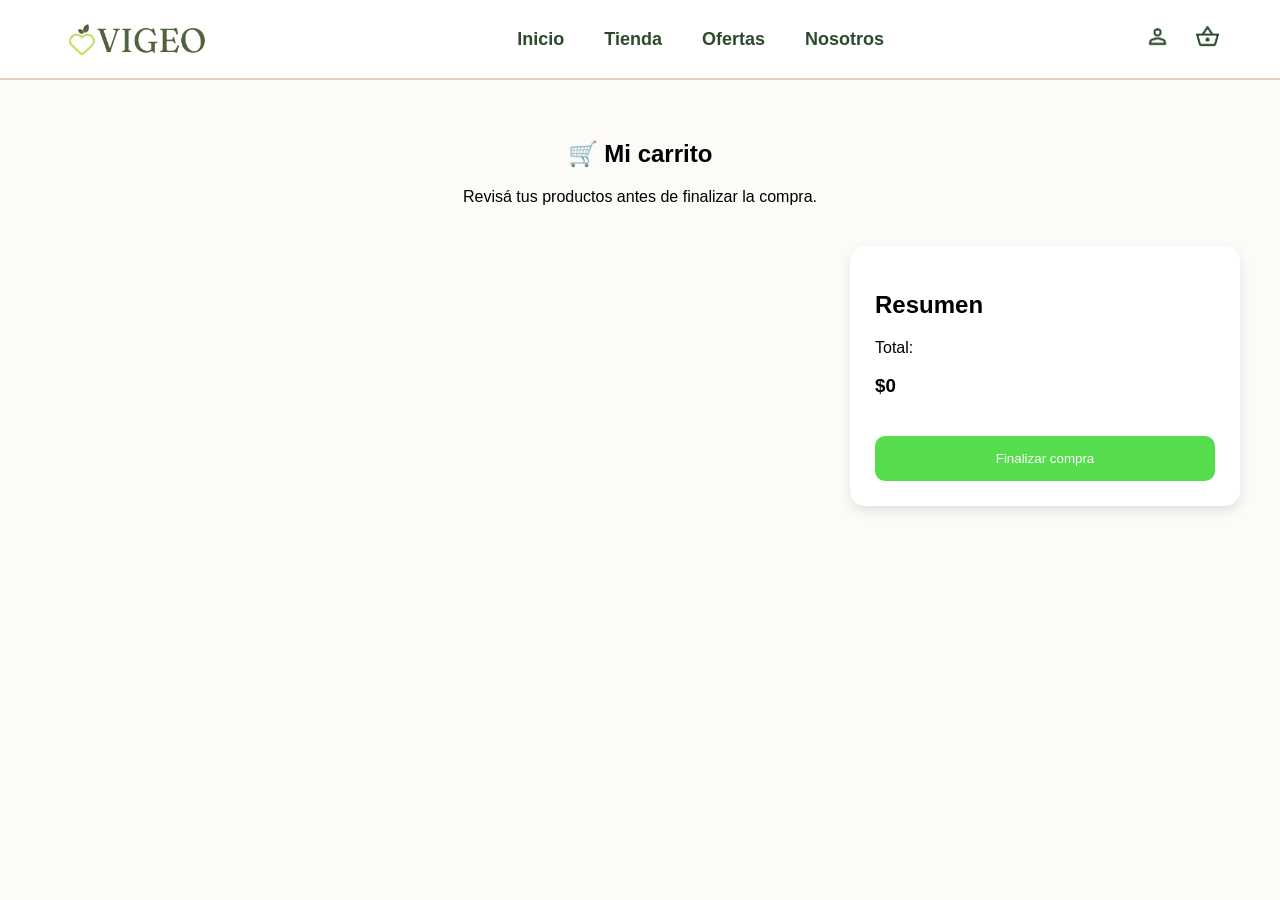
<file: carrito.html>
<!DOCTYPE html>
<html lang="en">
<head>
    <meta charset="UTF-8">
    <meta name="viewport" content="width=device-width, initial-scale=1.0">
    <link rel="stylesheet" href="style.css">
    <title>Document</title>
</head>
<body>
<header>
    <div class="logo">
        <img src="img/vigeo.jpg" alt="vigeo">
    </div>

    <nav class="menu">
        <ul>
            <li><a href="index.html">Inicio</a></li>
            <li><a href="tienda.html">Tienda</a></li>
            <li><a href="ofertas.html">Ofertas</a></li>
            <li><a href="nosotros.html">Nosotros</a></li>
        </ul>
    </nav>

    <div class="accionesIconos">
        <a href="login.html">
            <img src="img/persona.png" alt="Ingresar">
        </a>
        <a href="carrito.html">
            <img src="img/carrito.png" alt="Carrito">
        </a>
    </div>
</header>

<main class="carrito">

    <section class="carrito-hero">
        <h1>🛒 Mi carrito</h1>
        <p>Revisá tus productos antes de finalizar la compra.</p>
    </section>

    <section class="carrito-contenedor">

        <div id="lista-carrito">


        </div>

        <div class="resumen-carrito">

            <h2>Resumen</h2>

            <p>Total:</p>

            <h3 id="total-carrito">$0</h3>

            <button class="btn-finalizar" id="finalizar-compra">
             Finalizar compra
            </button>

        </div>

    </section>

</main>
     <script src="script.js"></script>
</body>
</html>
</file>
<file: style.css>
* { /* aplicar a todos los elementos*/
  box-sizing: border-box;  /* define cómo se calcula el tamaño de las cajas */
}

body{
    margin: 0; /*saca el espacio por defecto*/
    background-color: #fdfbf7;
    font-family: 'Segoe UI', Tahoma, Geneva, Verdana, sans-serif;
}

.logo img{
   height: 60px;
}
header{
  height: 80px;
  display: flex;
  align-items: center;
  justify-content: space-between;
   padding: 0 60px;
  background-color: #ffffff;  
  border-bottom: 2px solid  #e6d2b5;
}
.menu ul{
    display: flex;
    gap: 40px;
    list-style: none;
}
.menu a{
    text-decoration: none;
    color: #2d4a2d;
    font-size: 18px;
    font-weight: 600;
}
.accionesIconos {
   display: flex;
   gap: 25px;
   font-size: 22px;
}
.accionesIconos img {
    height: 25px;
}
.hero{
    background-color: #a3b899;
    padding: 100px 0;
    display: flex;
    justify-content: center;
}

.hero-box {
  background: #ffffff;
  width: 60%;
  padding: 50px;
  border-radius: 20px;
  box-shadow: 0 10px 20px rgba(0,0,0,0.05);
}
.tag{
    color:#a3b899;
    font-weight: bold;
    margin-bottom: 15px;
}
.hero-box h1{
    color: #2d4a2d;
    font-size: 48px;
    margin-bottom: 20px;
    line-height: 1.2;
}
.desc {
  color: #555;
  font-size: 18px;
  margin-bottom: 30px;
  max-width: 600px;  /* evita líneas muy largas */
  line-height: 1.6;
}

.btn {
  background:#5c8d5c;
  color: white;
  padding: 15px 30px;
  border-radius: 30px;
  text-decoration: none;
  font-weight: 600;
  display: inline-block;
  transition: transform .15s ease, box-shadow .15s ease;
}
.btn:hover { /*sube y aparece una sombra cuando lo tocas*/
  transform: translateY(-2px);
  box-shadow: 0 8px 16px rgba(0,0,0,0.1);
}
.categorias-box {
    width: 70%;
    margin: 50px auto;  /* con auto se centra horizontalmente */
    display: flex;
    justify-content: center;
    gap: 50px;
    flex-wrap: wrap;
    background-color: #ffffff;
    box-shadow: 0 8px 16px rgba(0,0,0,0.1);
    border-radius: 20px;
    border: 2px solid #ead8bd;
}
.categoria {
    display: flex;
    flex-direction: column;
    align-items: center;
}
.icono-categoria {
    margin-top: 12px;
    width: 90px;
    height: 90px;

    border: 4px solid#e6d2b5;
    border-radius: 50%;
    background-color: #fdfbf7;

    display: flex;
    align-items: center;
    justify-content: center;

    margin-bottom: 15px;

    transition: all 0.2s ease;
}
.icono-categoria svg {
    width: 38px;
    height: 38px;
    color: #5c8d5c;
    transition: 0.2s;
}
.categoria h3 {
    margin-top: 2px;
    font-size: 20px;
    color: #555;
    font-family: 'Segoe UI', Tahoma, Geneva, Verdana, sans-serif;
}
.categoria:hover .icono-categoria {
    color:#ffffff;
}

.categoria:hover svg {
    color: white;
}

.productos {
    padding: 90px 0;
    background-color: #ffffff;
    text-align: center;
}

.productos h2 {
    color: #29482c;
    font-size: 34px;
    margin-bottom: 50px;
    text-decoration-line: underline;
}
.productos-grid {
    width: 80%;
    margin: 0 auto;
    display: grid;
    grid-template-columns: repeat(2, 1fr);
    gap: 40px;
}
.producto-card {
    background: #fdfbf7;
    border-radius: 18px;
    padding: 25px;
    text-align: left;
    box-shadow: 0 8px 20px rgba(0,0,0,0.08);
}
.producto-card h3{
    color: #555;
}
.producto-card p{
    color: #7d7979;
}
.producto-img {
    height: 160px;
    background: #f3f3f3;
    border-radius: 12px;

    display: flex;
    align-items: center;
    justify-content: center;

    margin-bottom: 15px;
}
.producto-card button {
    width: 100%;
    padding: 12px;
    border-radius: 10px;
    border: 2px solid #5c8d5c;
    background: transparent;
    color: #5c8d5c;
    font-weight: 600;
    cursor: pointer;
}
.productos a{
    color: #29482c;
    display: inline-block;
    margin-top: 80px;
    font-size: 25px;
    margin-bottom: 50px;
}
.productos a:hover{
    color:#5c8d5c;
}
.footer-container {
    width: 70%;
    margin: 0 auto;
    align-items: flex-start;
    display: flex;              
    justify-content: space-between;
    gap: 40px;
}
.footer-columna {
    flex: 1;
}
.footer-columna nav {
    display: flex;
    flex-direction: column;
    gap: 8px;
}
.footer{
    background-color: rgba(41, 72, 44, 0.3);
    padding: 60px 0;
    opacity: 0.6;
}
.footer-container p{
    color: rgba(45, 74, 45, 0.8);
    font-size: 15px;
}
.footer-columna a{
     color: rgba(45, 74, 45, 0.9);
    text-decoration: none;
}
.footer-columna a:hover{ 
    color:#ffffff;
}
.contacto-item {
    display: flex;
    align-items: center;
    gap: 10px;
}
.contacto-item svg {
    width: 18px;
    height: 18px;
    color: rgba(45, 74, 45, 0.8);
}

.loginPage{
   min-height: 100vh;
   display: flex;
   justify-content: center;
   align-items: center; 
}

.loginBox {
  width: 400px;
  background-color: white;
  padding: 40px;
  border-radius: 20px;
  box-shadow: 0 10px 25px rgba(0,0,0,0.1);
}

.loginBox h1{
    font-size: 40px;
    color: #2d4a2d;
    text-align: center; 
    margin: 5px 0 5px 0; /*el margen de abajo*/
}
.loginBox p{
    font-size: 15px;
    color: #555;
    text-align: center; 
    margin-top: 0;
}

.loginBox button{
    width: 100%;
    padding: 14px;
    margin-top: 15px;
    margin-bottom: 10px;
    font-size: 16px;
    font-weight: bold;
    cursor: pointer; /*Define qué forma tiene el mouse cuando pasás por un elemento.*/
    background-color: #5c8d5c;
    color:#ffffff;
    padding: 7px 9px;
    border: none;
    border-radius: 12px;
    align-content: center;
     box-shadow: 0 6px 12px rgba(0,0,0,0.15);
}
 .contra label, /* se pone , y se pueden usar varias clases en especifico*/
 .usuario label{
    color:#2c2b2b;
    text-align:left;
    font-size: 15px;
    display: block; /*para que se comporten como bloques y esten arriba de los input*/ 
    }

.usuario input,
.contra input {
  margin-bottom: 10px;  
  width: 100%; /*input ocupe todo el ancho disponible dentro de la caja*/
  padding: 9px 10px; /*Le da espacio interno al input 9px → arriba y abajo 10px → izquierda y derecha*/
  border-radius: 10px; /*Redondea las esquinas del input*/
  border: 1px solid #e6d2b5; /*1px → grosor solid → línea continua #e6d2b5 → color beige*/
  font-size: 14px;
  outline: none;
}
.opciones{
   margin-top: 10px;
  display: flex; /*pone todo en una fila*/
  justify-content: space-between; /*uno se va a la izquierda el otro a la derecha*/
  align-items: center; 
  
}
.opciones a,
.registro a{
    color:#5c8d5c;
    text-decoration: none;
    
}

.opciones a:hover,
.registro a:hover{
    text-decoration: underline;
}

.loginIcon {
  width: 70px;
  height: 70px;
  margin: 0 auto;

  display: flex;
  align-items: center;
  justify-content: center;

}

.loginIcon img {
  width: 50px;
  height: 50px;
  object-fit: contain;
}

.nuestraHistoriaBox {
    background-color: #a3b899;
    padding: 100px 20px;
    text-align: center;
    margin-bottom: 50px;
}

.nuestraHistoriaBox h1{
    color: #2d4a2d;
    font-size: 50px;
}

.nuestraHistoriaBox p{
    color: #2d4a2d;
    font-size: 20px;
    margin: 0 auto;
}

.quienesSomos {
  width: 75%;
  margin: 60px auto;
  padding: 50px;
  background-color: #ffffff;
  border-radius: 20px;
  box-shadow: 0 10px 25px rgba(0,0,0,0.1);

  display: flex;
  align-items: center;
  justify-content: space-between;
  gap: 40px;
}

.textoQuienes {
  width: 45%;
}
.textoQuienes h3{
    color: #5c8d5c;
    font-size: 15px;
     margin-bottom: 10px;
}
.textoQuienes h2{
    color: #2d4a2d;
    font-size: 35px;
    margin-bottom: 15px;
}
.textoQuienes p{
    color:#555;
    font-size: 15px;
    line-height: 1.6; /*interlineado*/

}
.imagenQuienes {
  width: 45%;
  display: flex;
  justify-content: center;
}

.imagenQuienes img {
  width: 100%;
  max-width: 420px;
}

.pilaresGrid {
  display: flex;
  justify-content: center;
  gap: 40px;
  background-color: #ffffff;
}

.pilarCard {
  background-color:#fdfbf7;
  border-radius: 20px;
  box-shadow: 0 10px 25px rgba(0,0,0,0.1);
  margin-top: 25px;
  padding: 30px;        /*espacio interno */
  width: 280px;         /*tamaño fijo */
  text-align: center;   /*centra el contenido */
  margin-bottom: 25px;
}

.pilarCard h3{
    color: #5c8d5c;
    font-size: 25px;
}
.pilarCard p{
    color: #555;
    font-size: 15px;
}

.tienda {
  padding: 2rem;
}

.tienda-hero {
  text-align: center;
  margin-bottom: 2rem;
}

.tienda-hero h1 {
  font-size: 2.5rem;
  margin-bottom: 0.5rem;
}

.tienda-filtros {
  display: flex;
  justify-content: center;
  gap: 1rem;
  margin-bottom: 2rem;
  margin-top: 25px;
  flex-wrap: wrap;
}

.tienda-filtros input,
.tienda-filtros select {
  padding: 0.7rem 1rem;
  border: 1px solid #ccc;
  border-radius: 8px;
}

.productos-grid {
  margin-top: 25px;
  display: grid;
  grid-template-columns: repeat(auto-fit, minmax(220px, 1fr));
  gap: 1.5rem;
}

.producto-card {
  background-color: #fff;
  border-radius: 12px;
  padding: 1rem;
  text-align: center;
  box-shadow: 0 4px 10px rgba(0, 0, 0, 0.1);
}

.producto-card img {
  width: 80%;
  height: 250px;
  object-fit: cover;
  border-radius: 10px;
}

.producto-card h3 {
  margin: 1rem 0 0.5rem;
}

.producto-precio {
  font-weight: bold;
  margin-bottom: 1rem;
}

.btn-agregar {
  border: none;
  padding: 0.7rem 1rem;
  border-radius: 8px;
  cursor: pointer;
}

.banner-ofertas{
    background: linear-gradient(90deg,#79b473,#5c8d59);
    color:white;
    border-radius:20px;
    padding:40px;
    margin:40px auto;
    text-align:center;
}

.banner-contenido h2{
    margin-bottom:10px;
}

.banner-contenido p{
    margin-bottom:20px;
}

.btn-ofertas{
    display:inline-block;
    padding:12px 25px;
    background:white;
    color:#5c8d59;
    border-radius:10px;
    text-decoration:none;
    font-weight:bold;
    transition:.3s;
}

.btn-ofertas:hover{
    background:#f3f3f3;
}

.ofertas {
    padding: 40px;
}

.ofertas-hero {
    text-align: center;
    margin-bottom: 40px;
}

.ofertas-hero h1 {
    font-size: 42px;
    margin-bottom: 10px;
}

.ofertas-grid {
    display: grid;
    grid-template-columns: repeat(auto-fit, minmax(260px, 1fr));
    gap: 25px;
}

.oferta-card {
    position: relative;
    background: #fff;
    border-radius: 15px;
    padding: 25px;
    text-align: center;
    box-shadow: 0 4px 12px rgba(0,0,0,0.10);
    transition: .3s;
}

.oferta-card:hover {
    transform: translateY(-6px);
}

.oferta-card img {
    width: 180px;
    height: 180px;
    object-fit: cover;
}

.descuento {
    position: absolute;
    top: 15px;
    left: 15px;
    background: #d94f4f;
    color: white;
    padding: 6px 12px;
    border-radius: 20px;
    font-weight: bold;
}

.precio-anterior {
    text-decoration: line-through;
    color: #888;
    margin-bottom: 5px;
}

.precio-oferta {
    color: #5c8d59;
    font-size: 22px;
    font-weight: bold;
}

.carrito{

    padding:40px;

}

.carrito-hero{

    text-align:center;
    margin-bottom:40px;

}

.carrito-contenedor{

    display:grid;
    grid-template-columns:2fr 1fr;
    gap:30px;

}

.producto-carrito{

    display:flex;
    align-items:center;
    justify-content:space-between;

    background:white;

    padding:20px;

    border-radius:15px;

    box-shadow:0 5px 12px rgba(0,0,0,.1);

    margin-bottom:20px;

}

.producto-carrito img{

    width:100px;
    height:100px;
    object-fit:cover;

}

.info-producto{

    flex:1;
    margin-left:20px;

}

.resumen-carrito{

    background:white;

    padding:25px;

    border-radius:15px;

    box-shadow:0 5px 12px rgba(0,0,0,.1);

    height:fit-content;

}

.btn-eliminar{

    background:#d9534f;
    color:white;
    border:none;
    padding:10px 15px;
    border-radius:8px;
    cursor:pointer;

}

.btn-finalizar{
    background:#55dd4e;
    color:white;
    width:100%;
    margin-top:20px;
    padding:15px;
    border:none;
    border-radius:10px;
    cursor:pointer;

}

.api-productos {
    margin-top: 50px;
    text-align: center;
}

.api-productos h2 {
    margin-bottom: 25px;
}
</file>
